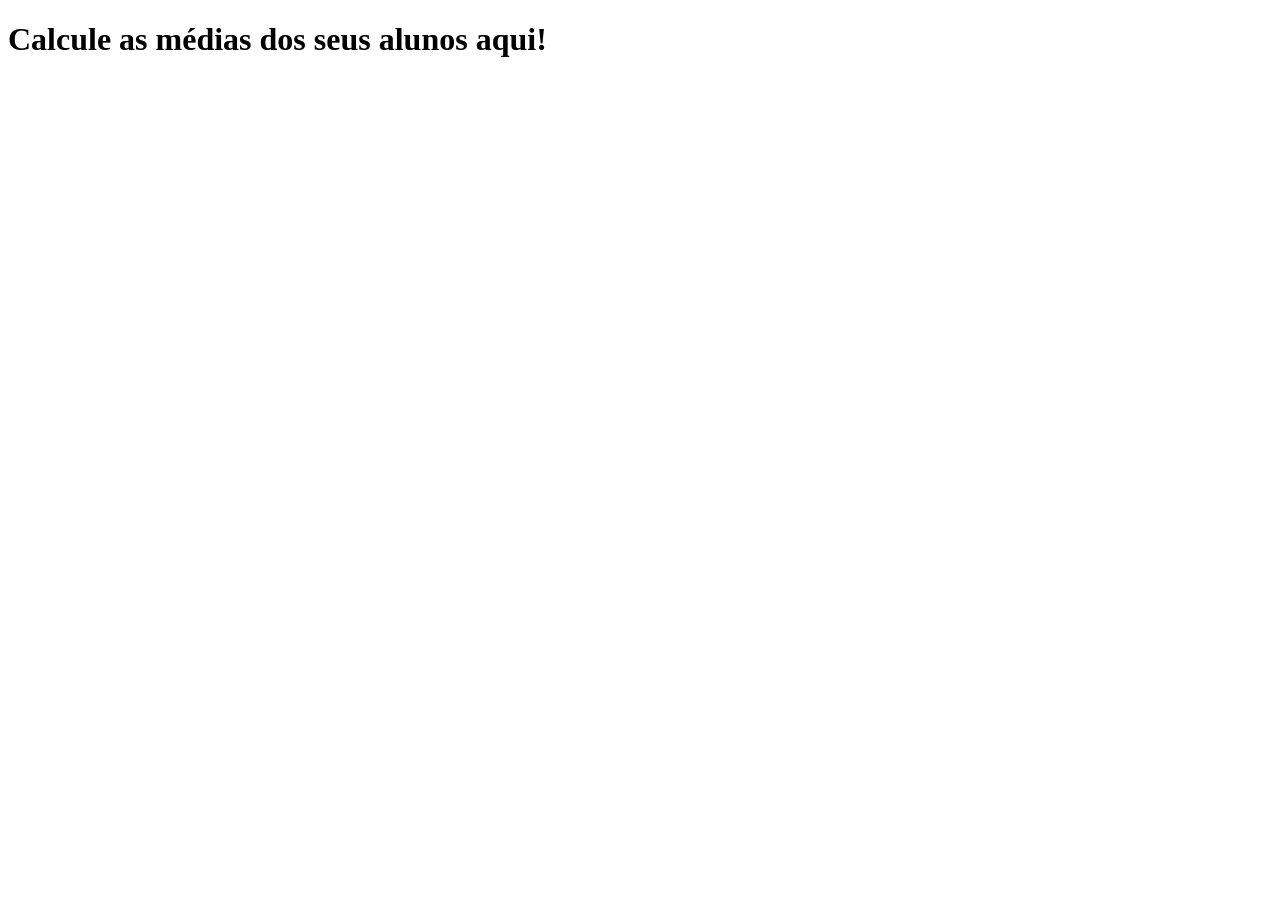
<file: aritmética.html>
<!DOCTYPE html>
<html lang="en">
<head>
    <meta charset="UTF-8">
    <meta name="viewport" content="width=device-width, initial-scale=1.0">
    <title>Calculos para você</title>
</head>
<body>
<h1>Calcule as médias dos seus alunos aqui!</h1>



<script src="./aritmérica.js"></script>
</body>
</html>
</file>
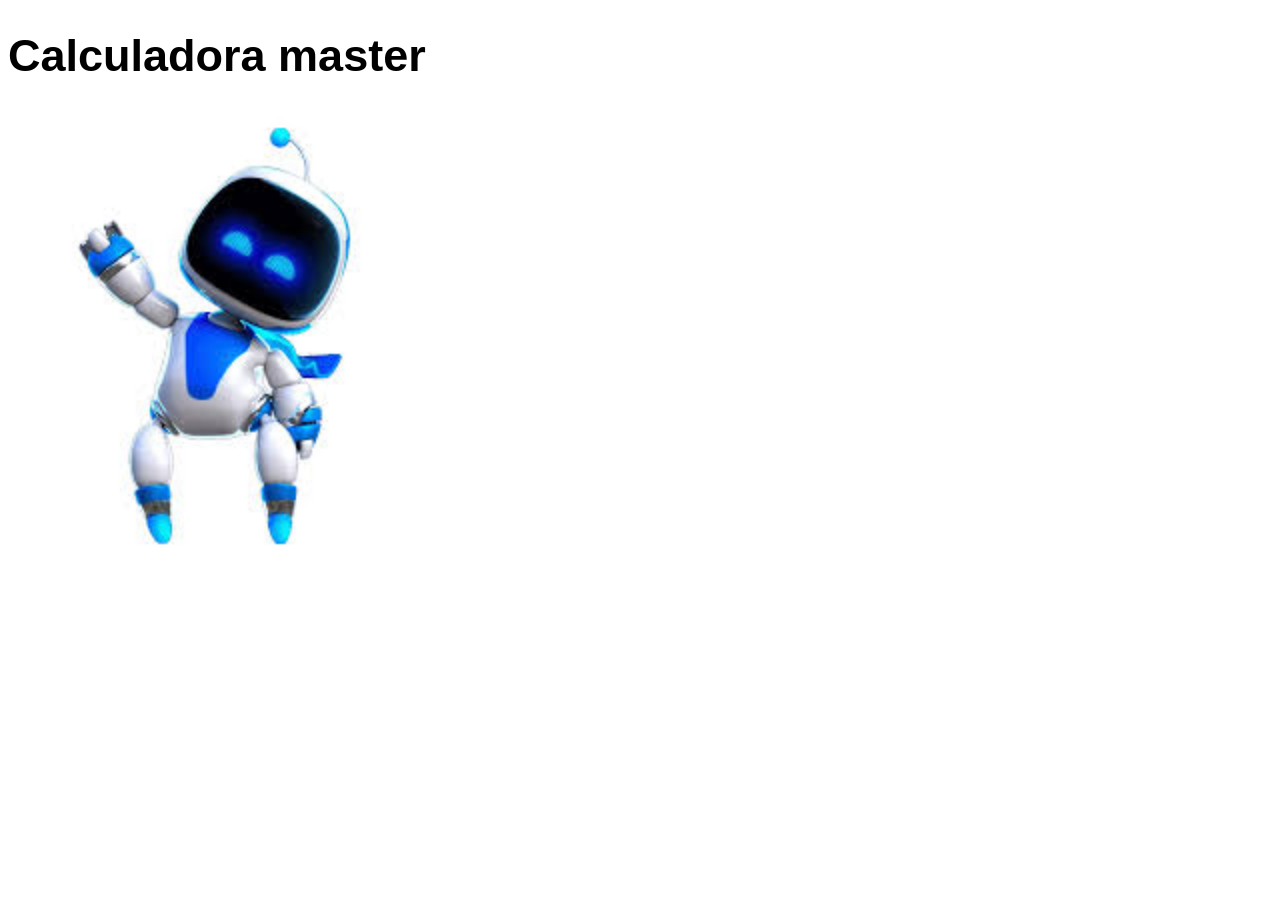
<file: calculadora.html>
<!DOCTYPE html>
<html lang="pt-br">
<head>
    <meta charset="UTF-8">
    <meta name="viewport" content="width=device-width, initial-scale=1.0">
    <title>Calculadora</title>
    <link rel="stylesheet" href="./calculadora.css">
</head>
<body>
    
<h1>Calculadora master</h1>

<img src="./imagens/download.jfif">



<script src="./calculadora.js">
</script>
</body>
</html>
</file>
<file: calculadora.css>
h1{
font-size: 45px;
font-family: Arial, Helvetica, sans-serif;
}
body{
background-color: white;
color: black
}
img{
width: 450px;

}
</file>
